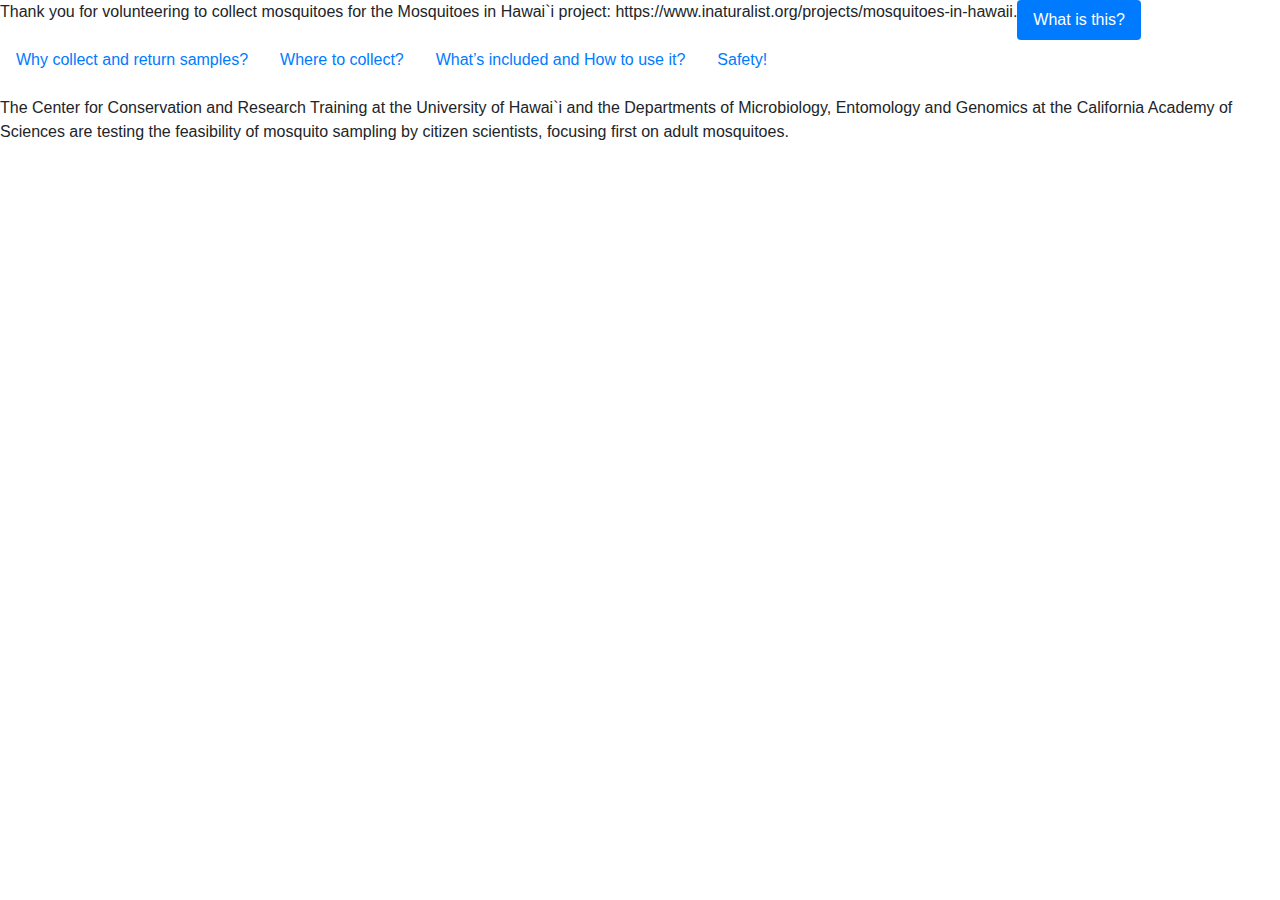
<file: index.html>
<!DOCTYPE html>
<html lang="en">

<head>
    <meta charset="UTF-8">
    <title>Getting Started</title>
    <link rel="stylesheet" href="https://stackpath.bootstrapcdn.com/bootstrap/4.3.1/css/bootstrap.min.css"
        integrity="sha384-ggOyR0iXCbMQv3Xipma34MD+dH/1fQ784/j6cY/iJTQUOhcWr7x9JvoRxT2MZw1T" crossorigin="anonymous">
    <script src="https://code.jquery.com/jquery-3.3.1.slim.min.js"
        integrity="sha384-q8i/X+965DzO0rT7abK41JStQIAqVgRVzpbzo5smXKp4YfRvH+8abtTE1Pi6jizo"
        crossorigin="anonymous"></script>
    <script src="https://cdnjs.cloudflare.com/ajax/libs/popper.js/1.14.7/umd/popper.min.js"
        integrity="sha384-UO2eT0CpHqdSJQ6hJty5KVphtPhzWj9WO1clHTMGa3JDZwrnQq4sF86dIHNDz0W1"
        crossorigin="anonymous"></script>
    <script src="https://stackpath.bootstrapcdn.com/bootstrap/4.3.1/js/bootstrap.min.js"
        integrity="sha384-JjSmVgyd0p3pXB1rRibZUAYoIIy6OrQ6VrjIEaFf/nJGzIxFDsf4x0xIM+B07jRM"
        crossorigin="anonymous"></script>
</head>

<body>
    <ul class="nav nav-pills mb-3" id="pills-tab" role="tablist">
        <p>Thank you for volunteering to collect mosquitoes for the Mosquitoes in Hawai`i project:
            https://www.inaturalist.org/projects/mosquitoes-in-hawaii.</p>
        <li class="nav-item">
            <a class="nav-link active" id="first-banner-tab" data-toggle="pill" href="#first-banner" role="tab"
                aria-controls="pills-home" aria-selected="true">What is this?</a>
        </li>
        <li class="nav-item">
            <a class="nav-link" id="second-banner-tab" data-toggle="pill" href="#second-banner" role="tab"
                aria-controls="pills-profile" aria-selected="false">Why collect and return samples?</a>
        </li>
        <li class="nav-item">
            <a class="nav-link" id="third-banner-tab" data-toggle="pill" href="#third-banner" role="tab"
                aria-controls="pills-contact" aria-selected="false">Where to collect?</a>
        </li>
        <li class="nav-item">
            <a class="nav-link" id="fourth-banner-tab" data-toggle="pill" href="#fourth-banner" role="tab"
                aria-controls="pills-contact" aria-selected="false">What’s included and How to use it?</a>
        </li>
        <li class="nav-item">
            <a class="nav-link" id="fifth-banner-tab" data-toggle="pill" href="#fifth-banner" role="tab"
                aria-controls="pills-contact" aria-selected="false">Safety!</a>
        </li>

    </ul>
    <div class="tab-content" id="pills-tabContent">
        <div class="tab-pane fade show active" id="first-banner" role="tabpanel" aria-labelledby="first-banner-tab">
            The Center for Conservation and Research Training at the University of Hawai`i and the Departments of
            Microbiology, Entomology and Genomics at the California Academy of Sciences are testing the feasibility of
            mosquito sampling by citizen scientists, focusing first on adult mosquitoes.
        </div>
        <div class="tab-pane fade" id="second-banner" role="tabpanel" aria-labelledby="second-banner-tab">
            We have already collected over 1,000 photo-based records in the mosquitoes in Hawai`i project. While over
            80% of these pictures are readily identifiable we do not have any genetic information on these mosquitoes.
            With your help we will be able to begin to characterize the likely source of these invasive insects and
            equally
            importantly discover and document any interesting microbes that they may be harboring.
        </div>
        <div class="tab-pane fade" id="third-banner" role="tabpanel" aria-labelledby="third-banner-tab">
            As an active participant in the Mosquitoes in Hawai`i project we realize you have already document
            mosquitoes in
            your home location including knowledge of the watery habitats where you may find larvae, eggs and adults.
            But we
            haven’t yet gotten any samples returned from these sites. After you have collected locally if you have
            transportation and the interest we welcome collections from all over the islands. Note that the further
            apart
            your samples are, the more likely we will recover variable genetic signals.
        </div>
        <div class="tab-pane fade" id="fourth-banner" role="tabpanel" aria-labelledby="fourth-banner-tab">
            <img class="kit-diagram-img" style="display: block" src="sm_diagram.png" alt="Kit diagram" height="800px" width="800px">
            Each kit contains all you need to photo document any dead adult mosquito then save this mosquito in a
            pre-numbered bar-coded tube either RNA Shield (orange caps) or 80% Ethanol (green caps). We are testing both
            types of preservative to see which ones work better when handled in the field and then returned via post.
            Below
            you will find listed all the materials provided as well as step-by-step instructions for sample return.
        </div>
        <div class="tab-pane fade" id="fifth-banner" role="tabpanel" aria-labelledby="fifth-banner-tab">
            As always, SAFETY first, the RNA Shield and 80% Ethanol are not especially toxic but also they are for
            children, please use gloves when handling and if you get any on you just wash off using soap and water. For
            more
            information on each, please see the enclosed Material Data Safety Sheet. Also, important, please follow good
            safety measures to avoid getting bitten, but when that pesky adult mosquito is trying to bite you, use the
            kit to capture it for science! Be advised we are testing out sample return and we really welcome your
            constructive feedback as we streamline the kits and directions. Thanks so much for your efforts!
        </div>
    </div>
</body>
</html>
</file>
